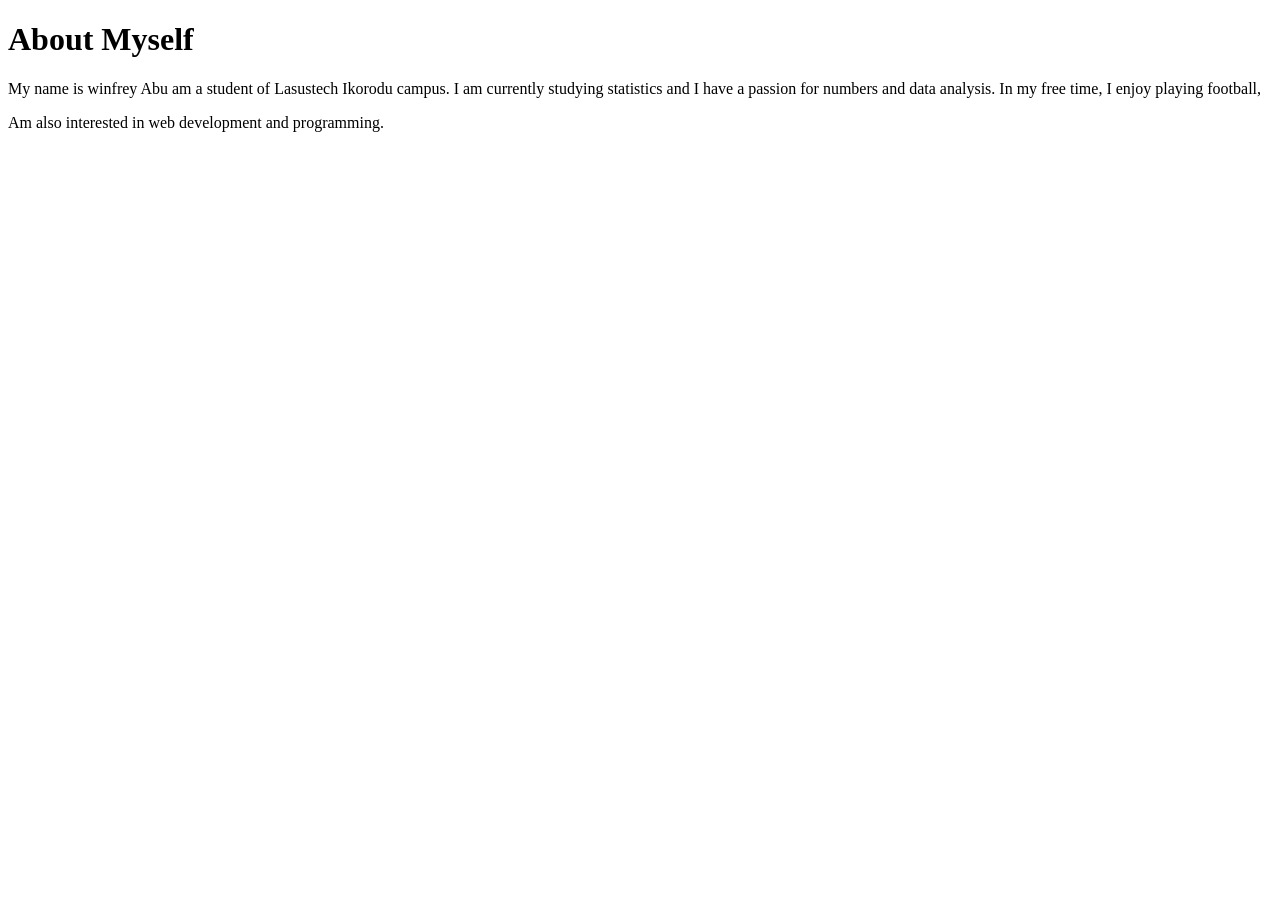
<file: OneDrive/Desktop/new.html/new.html>
<!DOCTYPE html>
<html lang="en">
    <head>
        <meta charset="UTF-8">
        <meta name="viewport" content="width=device-width, initial-scale=1.0">
        <title>About Myself</title>
    </head>
    <body>
        <h1>About Myself</h1>
        <p>My name is winfrey Abu am a student of Lasustech Ikorodu campus. I am currently studying statistics and I have a passion for numbers and data analysis. In my free time, I enjoy playing football,</p>
    <p> Am also interested in web development and programming.</p>
    </body>
</html>
</file>
